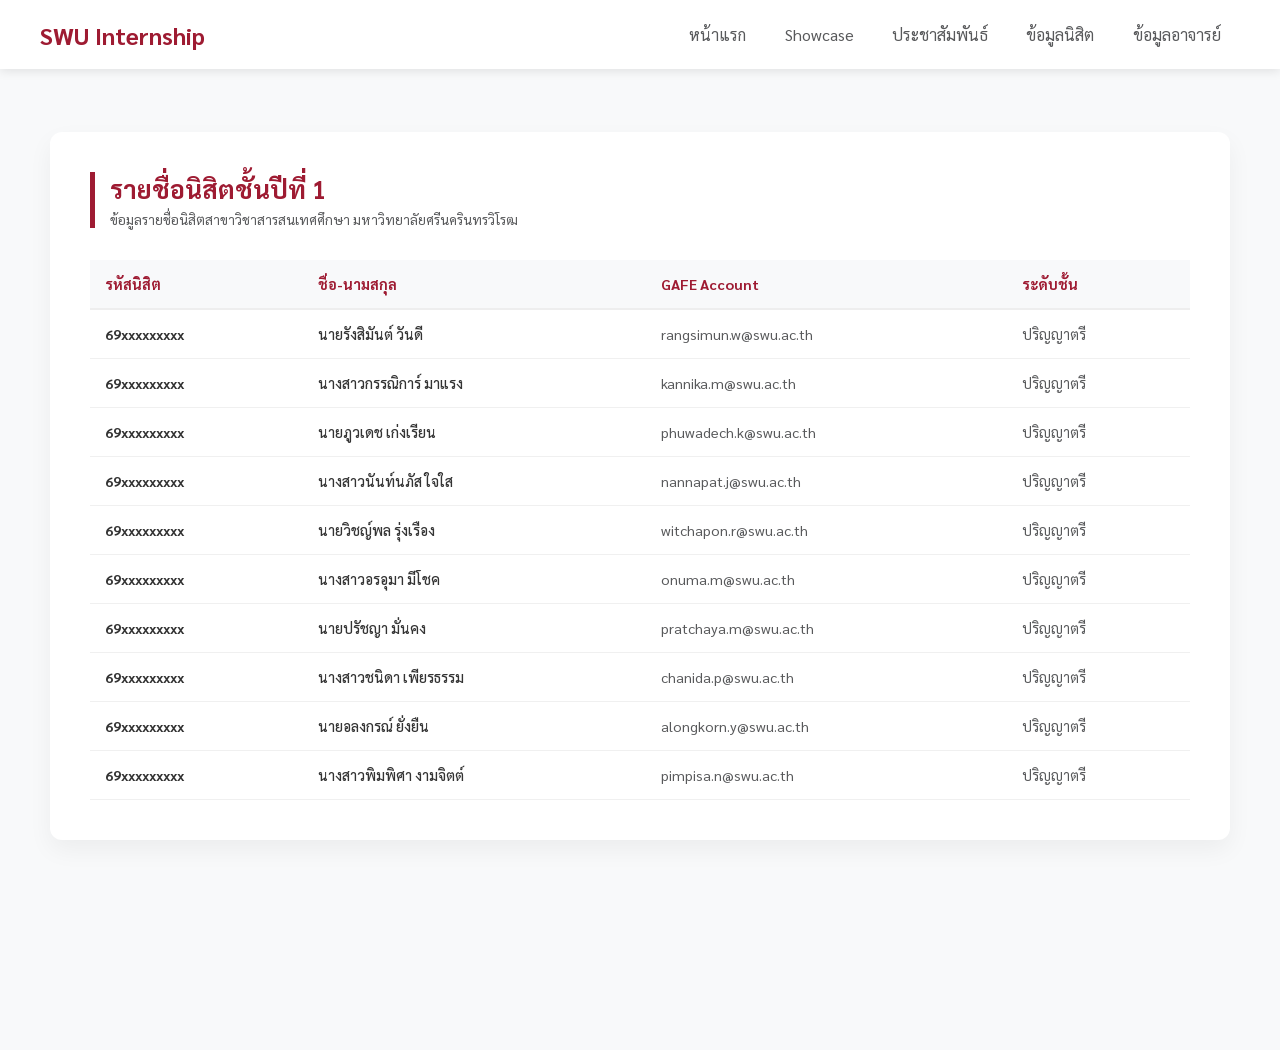
<file: std1.html>
<!DOCTYPE html>
<html lang="th">
<head>
    <meta charset="UTF-8">
    <meta name="viewport" content="width=device-width, initial-scale=1.0">
    <title>ข้อมูลนิสิตปี 1 - SWU Internship</title>
    <link rel="stylesheet" href="std.css">
    <link href="https://fonts.googleapis.com/css2?family=Sarabun:wght@300;400;700&display=swap" rel="stylesheet">
</head>
<body>

    <nav class="navbar">
        <div class="nav-container">
            <a href="#" class="nav-logo">SWU Internship</a>
            <ul class="nav-menu">
                <li><a href="index.html">หน้าแรก</a></li>
                <li><a href="showcase.html">Showcase</a></li>
                <li><a href="notify.html">ประชาสัมพันธ์</a></li>
                <li class="dropdown">
                    <a href="javascript:void(0)" class="dropbtn">ข้อมูลนิสิต</a>
                    <div class="dropdown-content">
                        <a href="std1.html">นิสิตชั้นปีที่ 1</a>
                        <a href="std2.html">นิสิตชั้นปีที่ 2</a>
                        <a href="std3.html">นิสิตชั้นปีที่ 3</a>
                        <a href="std4.html">นิสิตชั้นปีที่ 4</a>
                    </div>
                </li>
                <li><a href="teach.html">ข้อมูลอาจารย์</a></li>
            </ul>
        </div>
    </nav>

    <div class="main-content">
        <div class="student-list-container">
            <div class="list-header">
                <h2>รายชื่อนิสิตชั้นปีที่ 1</h2>
                <p>ข้อมูลรายชื่อนิสิตสาขาวิชาสารสนเทศศึกษา มหาวิทยาลัยศรีนครินทรวิโรฒ</p>
            </div>

            <div class="table-wrapper">
                <table class="data-table">
                    <thead>
                        <tr>
                            <th>รหัสนิสิต</th>
                            <th>ชื่อ-นามสกุล</th>
                            <th>GAFE Account</th>
                            <th>ระดับชั้น</th>
                        </tr>
                    </thead>
                    <tbody>
                        <tr><td class="id-col">69xxxxxxxxx</td><td class="name-col">นายรังสิมันต์ วันดี</td><td>rangsimun.w@swu.ac.th</td><td>ปริญญาตรี</td></tr>
                        <tr><td class="id-col">69xxxxxxxxx</td><td class="name-col">นางสาวกรรณิการ์ มาแรง</td><td>kannika.m@swu.ac.th</td><td>ปริญญาตรี</td></tr>
                        <tr><td class="id-col">69xxxxxxxxx</td><td class="name-col">นายภูวเดช เก่งเรียน</td><td>phuwadech.k@swu.ac.th</td><td>ปริญญาตรี</td></tr>
                        <tr><td class="id-col">69xxxxxxxxx</td><td class="name-col">นางสาวนันท์นภัส ใจใส</td><td>nannapat.j@swu.ac.th</td><td>ปริญญาตรี</td></tr>
                        <tr><td class="id-col">69xxxxxxxxx</td><td class="name-col">นายวิชญ์พล รุ่งเรือง</td><td>witchapon.r@swu.ac.th</td><td>ปริญญาตรี</td></tr>
                        <tr><td class="id-col">69xxxxxxxxx</td><td class="name-col">นางสาวอรอุมา มีโชค</td><td>onuma.m@swu.ac.th</td><td>ปริญญาตรี</td></tr>
                        <tr><td class="id-col">69xxxxxxxxx</td><td class="name-col">นายปรัชญา มั่นคง</td><td>pratchaya.m@swu.ac.th</td><td>ปริญญาตรี</td></tr>
                        <tr><td class="id-col">69xxxxxxxxx</td><td class="name-col">นางสาวชนิดา เพียรธรรม</td><td>chanida.p@swu.ac.th</td><td>ปริญญาตรี</td></tr>
                        <tr><td class="id-col">69xxxxxxxxx</td><td class="name-col">นายอลงกรณ์ ยั่งยืน</td><td>alongkorn.y@swu.ac.th</td><td>ปริญญาตรี</td></tr>
                        <tr><td class="id-col">69xxxxxxxxx</td><td class="name-col">นางสาวพิมพิศา งามจิตต์</td><td>pimpisa.n@swu.ac.th</td><td>ปริญญาตรี</td></tr>
                    </tbody>
                </table>
            </div>
        </div>
    </div>

</body>
</html>
</file>
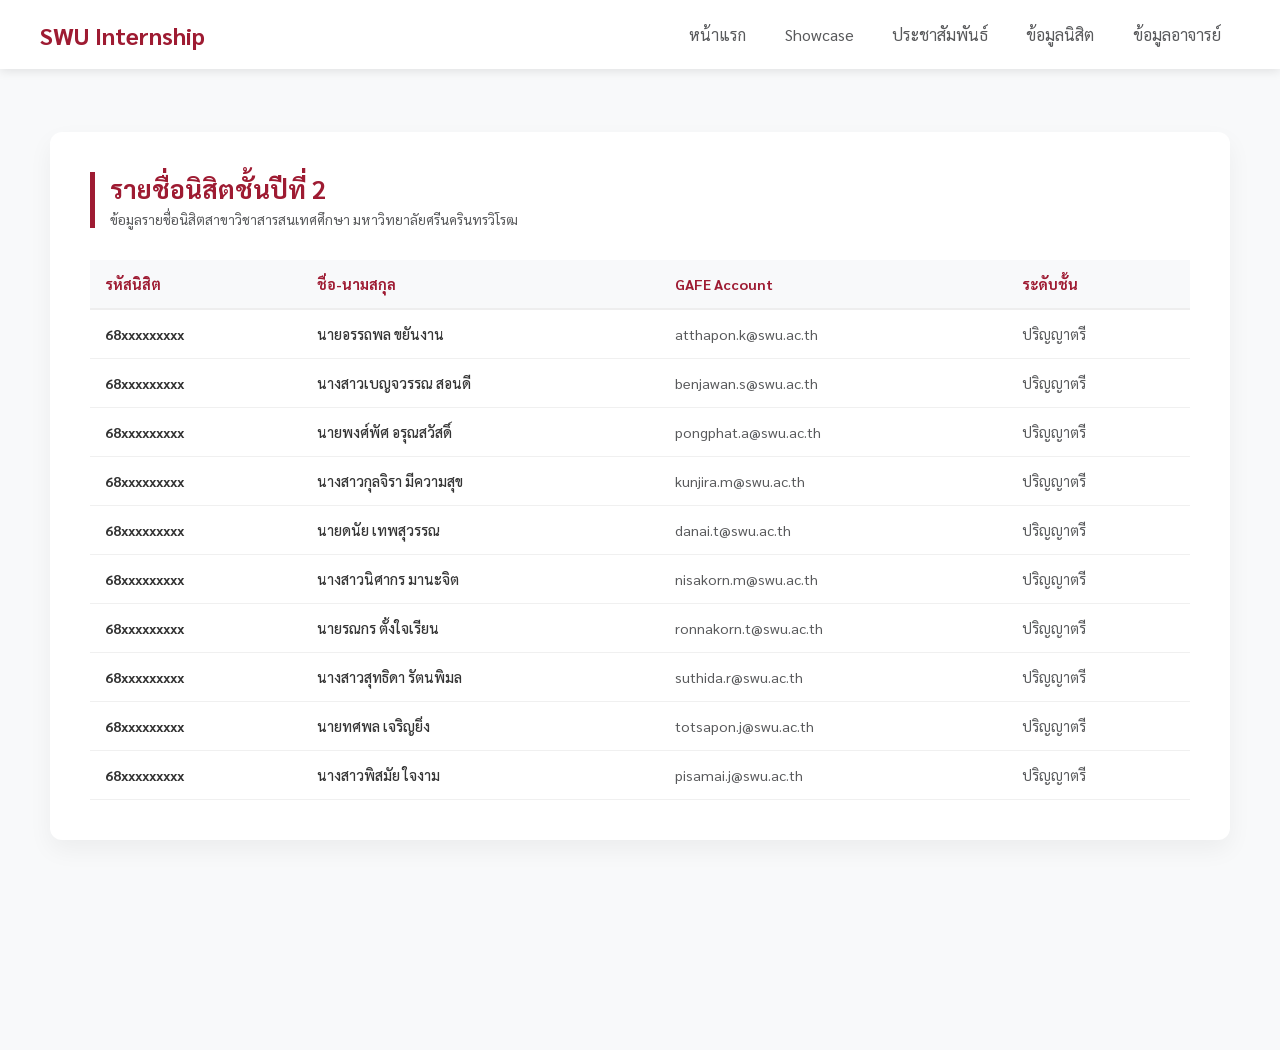
<file: std2.html>
<!DOCTYPE html>
<html lang="th">
<head>
    <meta charset="UTF-8">
    <meta name="viewport" content="width=device-width, initial-scale=1.0">
    <title>ข้อมูลนิสิตปี 2 - SWU Internship</title>
    <link rel="stylesheet" href="std.css">
    <link href="https://fonts.googleapis.com/css2?family=Sarabun:wght@300;400;700&display=swap" rel="stylesheet">
</head>
<body>

    <nav class="navbar">
        <div class="nav-container">
            <a href="#" class="nav-logo">SWU Internship</a>
            <ul class="nav-menu">
                <li><a href="index.html">หน้าแรก</a></li>
                <li><a href="showcase.html">Showcase</a></li>
                <li><a href="notify.html">ประชาสัมพันธ์</a></li>
                <li class="dropdown">
                    <a href="javascript:void(0)" class="dropbtn">ข้อมูลนิสิต</a>
                    <div class="dropdown-content">
                        <a href="std1.html">นิสิตชั้นปีที่ 1</a>
                        <a href="std2.html">นิสิตชั้นปีที่ 2</a>
                        <a href="std3.html">นิสิตชั้นปีที่ 3</a>
                        <a href="std4.html">นิสิตชั้นปีที่ 4</a>
                    </div>
                </li>
                <li><a href="teach.html">ข้อมูลอาจารย์</a></li>
            </ul>
        </div>
    </nav>

    <div class="main-content">
        <div class="student-list-container">
            <div class="list-header">
                <h2>รายชื่อนิสิตชั้นปีที่ 2</h2>
                <p>ข้อมูลรายชื่อนิสิตสาขาวิชาสารสนเทศศึกษา มหาวิทยาลัยศรีนครินทรวิโรฒ</p>
            </div>

            <div class="table-wrapper">
                <table class="data-table">
                    <thead>
                        <tr>
                            <th>รหัสนิสิต</th>
                            <th>ชื่อ-นามสกุล</th>
                            <th>GAFE Account</th>
                            <th>ระดับชั้น</th>
                        </tr>
                    </thead>
                    <tbody>
                        <tr><td class="id-col">68xxxxxxxxx</td><td class="name-col">นายอรรถพล ขยันงาน</td><td>atthapon.k@swu.ac.th</td><td>ปริญญาตรี</td></tr>
                        <tr><td class="id-col">68xxxxxxxxx</td><td class="name-col">นางสาวเบญจวรรณ สอนดี</td><td>benjawan.s@swu.ac.th</td><td>ปริญญาตรี</td></tr>
                        <tr><td class="id-col">68xxxxxxxxx</td><td class="name-col">นายพงศ์พัศ อรุณสวัสดิ์</td><td>pongphat.a@swu.ac.th</td><td>ปริญญาตรี</td></tr>
                        <tr><td class="id-col">68xxxxxxxxx</td><td class="name-col">นางสาวกุลจิรา มีความสุข</td><td>kunjira.m@swu.ac.th</td><td>ปริญญาตรี</td></tr>
                        <tr><td class="id-col">68xxxxxxxxx</td><td class="name-col">นายดนัย เทพสุวรรณ</td><td>danai.t@swu.ac.th</td><td>ปริญญาตรี</td></tr>
                        <tr><td class="id-col">68xxxxxxxxx</td><td class="name-col">นางสาวนิศากร มานะจิต</td><td>nisakorn.m@swu.ac.th</td><td>ปริญญาตรี</td></tr>
                        <tr><td class="id-col">68xxxxxxxxx</td><td class="name-col">นายรณกร ตั้งใจเรียน</td><td>ronnakorn.t@swu.ac.th</td><td>ปริญญาตรี</td></tr>
                        <tr><td class="id-col">68xxxxxxxxx</td><td class="name-col">นางสาวสุทธิดา รัตนพิมล</td><td>suthida.r@swu.ac.th</td><td>ปริญญาตรี</td></tr>
                        <tr><td class="id-col">68xxxxxxxxx</td><td class="name-col">นายทศพล เจริญยิ่ง</td><td>totsapon.j@swu.ac.th</td><td>ปริญญาตรี</td></tr>
                        <tr><td class="id-col">68xxxxxxxxx</td><td class="name-col">นางสาวพิสมัย ใจงาม</td><td>pisamai.j@swu.ac.th</td><td>ปริญญาตรี</td></tr>
                    </tbody>
                </table>
            </div>
        </div>
    </div>

</body>
</html>
</file>
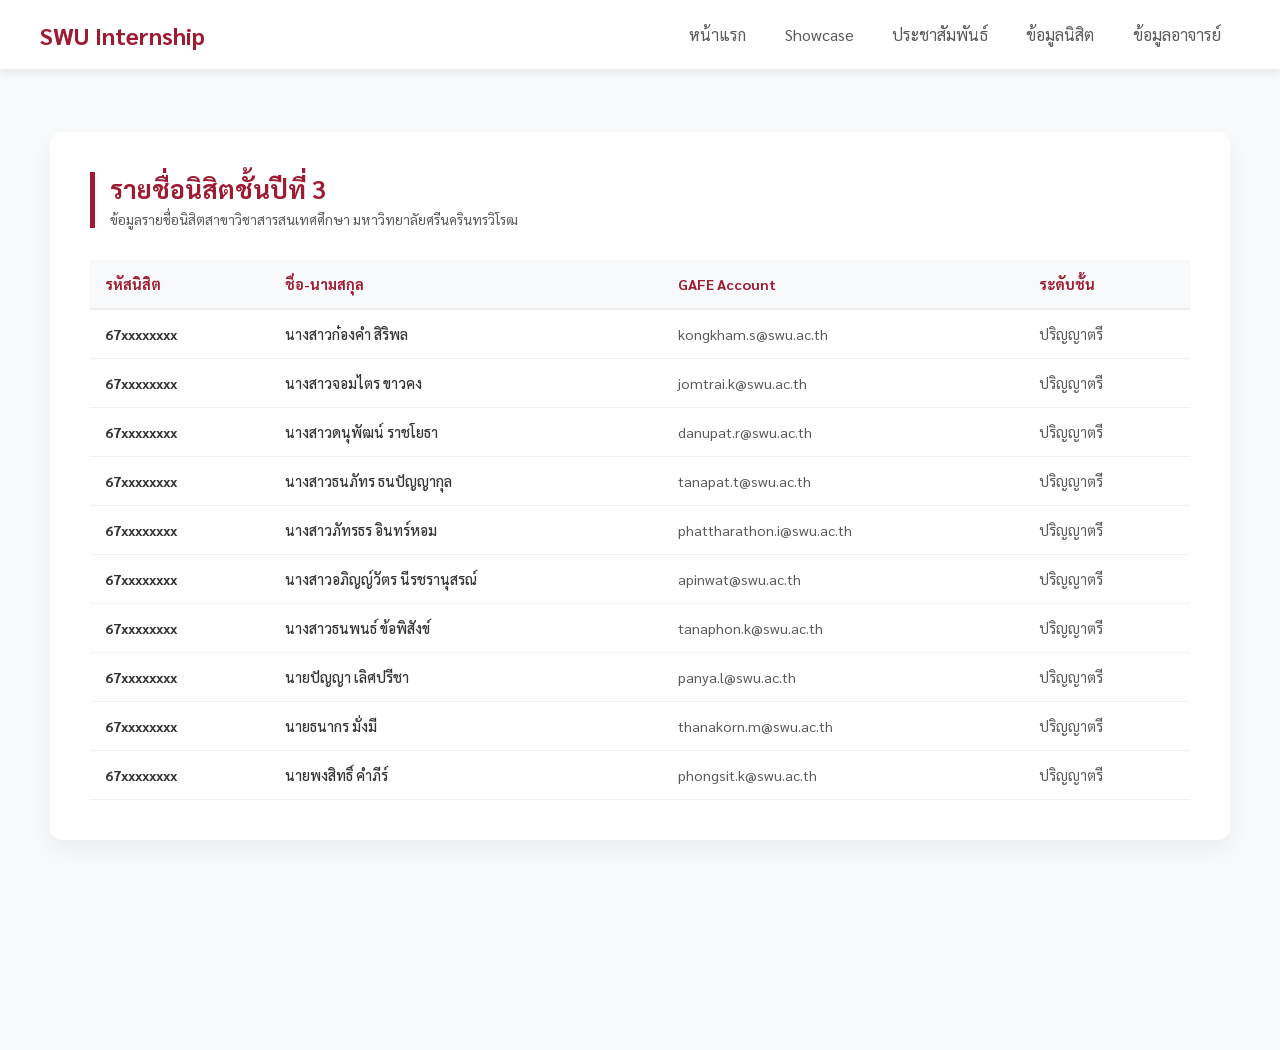
<file: std3.html>
<!DOCTYPE html>
<html lang="th">
<head>
    <meta charset="UTF-8">
    <meta name="viewport" content="width=device-width, initial-scale=1.0">
    <title>ข้อมูลนิสิตปี 1 - SWU Internship</title>
    <link rel="stylesheet" href="std.css">
    <link href="https://fonts.googleapis.com/css2?family=Sarabun:wght@300;400;700&display=swap" rel="stylesheet">
</head>
<body>

    <nav class="navbar">
        <div class="nav-container">
            <a href="#" class="nav-logo">SWU Internship</a>
            <ul class="nav-menu">
                <li><a href="index.html">หน้าแรก</a></li>
                <li><a href="showcase.html">Showcase</a></li>
                <li><a href="notify.html">ประชาสัมพันธ์</a></li>
                <li class="dropdown">
                    <a href="javascript:void(0)" class="dropbtn">ข้อมูลนิสิต</a>
                    <div class="dropdown-content">
                        <a href="std1.html">นิสิตชั้นปีที่ 1</a>
                        <a href="std2.html">นิสิตชั้นปีที่ 2</a>
                        <a href="std3.html">นิสิตชั้นปีที่ 3</a>
                        <a href="std4.html">นิสิตชั้นปีที่ 4</a>
                    </div>
                </li>
                <li><a href="teach.html">ข้อมูลอาจารย์</a></li>
            </ul>
        </div>
    </nav>

    <div class="main-content">
        <div class="student-list-container">
            <div class="list-header">
                <h2>รายชื่อนิสิตชั้นปีที่ 3</h2>
                <p>ข้อมูลรายชื่อนิสิตสาขาวิชาสารสนเทศศึกษา มหาวิทยาลัยศรีนครินทรวิโรฒ</p>
            </div>

            <div class="table-wrapper">
    <table class="data-table">
        <thead>
            <tr>
                <th>รหัสนิสิต</th>
                <th>ชื่อ-นามสกุล</th>
                <th>GAFE Account</th>
                <th>ระดับชั้น</th>
            </tr>
        </thead>
        <tbody>
            <tr>
                <td class="id-col">67xxxxxxxx</td>
                <td class="name-col">นางสาวก๋องคำ สิริพล</td>
                <td>kongkham.s@swu.ac.th</td>
                <td>ปริญญาตรี</td>
            </tr>
            <tr>
                <td class="id-col">67xxxxxxxx</td>
                <td class="name-col">นางสาวจอมไตร ขาวคง</td>
                <td>jomtrai.k@swu.ac.th</td>
                <td>ปริญญาตรี</td>
            </tr>
            <tr>
                <td class="id-col">67xxxxxxxx</td>
                <td class="name-col">นางสาวดนุพัฒน์ ราชโยธา</td>
                <td>danupat.r@swu.ac.th</td>
                <td>ปริญญาตรี</td>
            </tr>
            <tr>
                <td class="id-col">67xxxxxxxx</td>
                <td class="name-col">นางสาวธนภัทร ธนปัญญากุล</td>
                <td>tanapat.t@swu.ac.th</td>
                <td>ปริญญาตรี</td>
            </tr>
            <tr>
                <td class="id-col">67xxxxxxxx</td>
                <td class="name-col">นางสาวภัทรธร อินทร์หอม</td>
                <td>phattharathon.i@swu.ac.th</td>
                <td>ปริญญาตรี</td>
            </tr>
            <tr>
                <td class="id-col">67xxxxxxxx</td>
                <td class="name-col">นางสาวอภิญญ์วัตร นีรชรานุสรณ์</td>
                <td>apinwat@swu.ac.th</td>
                <td>ปริญญาตรี</td>
            </tr>
            <tr>
                <td class="id-col">67xxxxxxxx</td>
                <td class="name-col">นางสาวธนพนธ์ ข้อพิสังข์</td>
                <td>tanaphon.k@swu.ac.th</td>
                <td>ปริญญาตรี</td>
            </tr>
            <tr>
                <td class="id-col">67xxxxxxxx</td>
                <td class="name-col">นายปัญญา เลิศปรีชา</td>
                <td>panya.l@swu.ac.th</td>
                <td>ปริญญาตรี</td>
            </tr>
            <tr>
                <td class="id-col">67xxxxxxxx</td>
                <td class="name-col">นายธนากร มั่งมี</td>
                <td>thanakorn.m@swu.ac.th</td>
                <td>ปริญญาตรี</td>
            </tr>
            <tr>
                <td class="id-col">67xxxxxxxx</td>
                <td class="name-col">นายพงสิทธิ์ คำภีร์</td>
                <td>phongsit.k@swu.ac.th</td>
                <td>ปริญญาตรี</td>
            </tr>
            </tbody>
    </table>
</div>
        </div>
    </div>

</body>
</html>
</file>
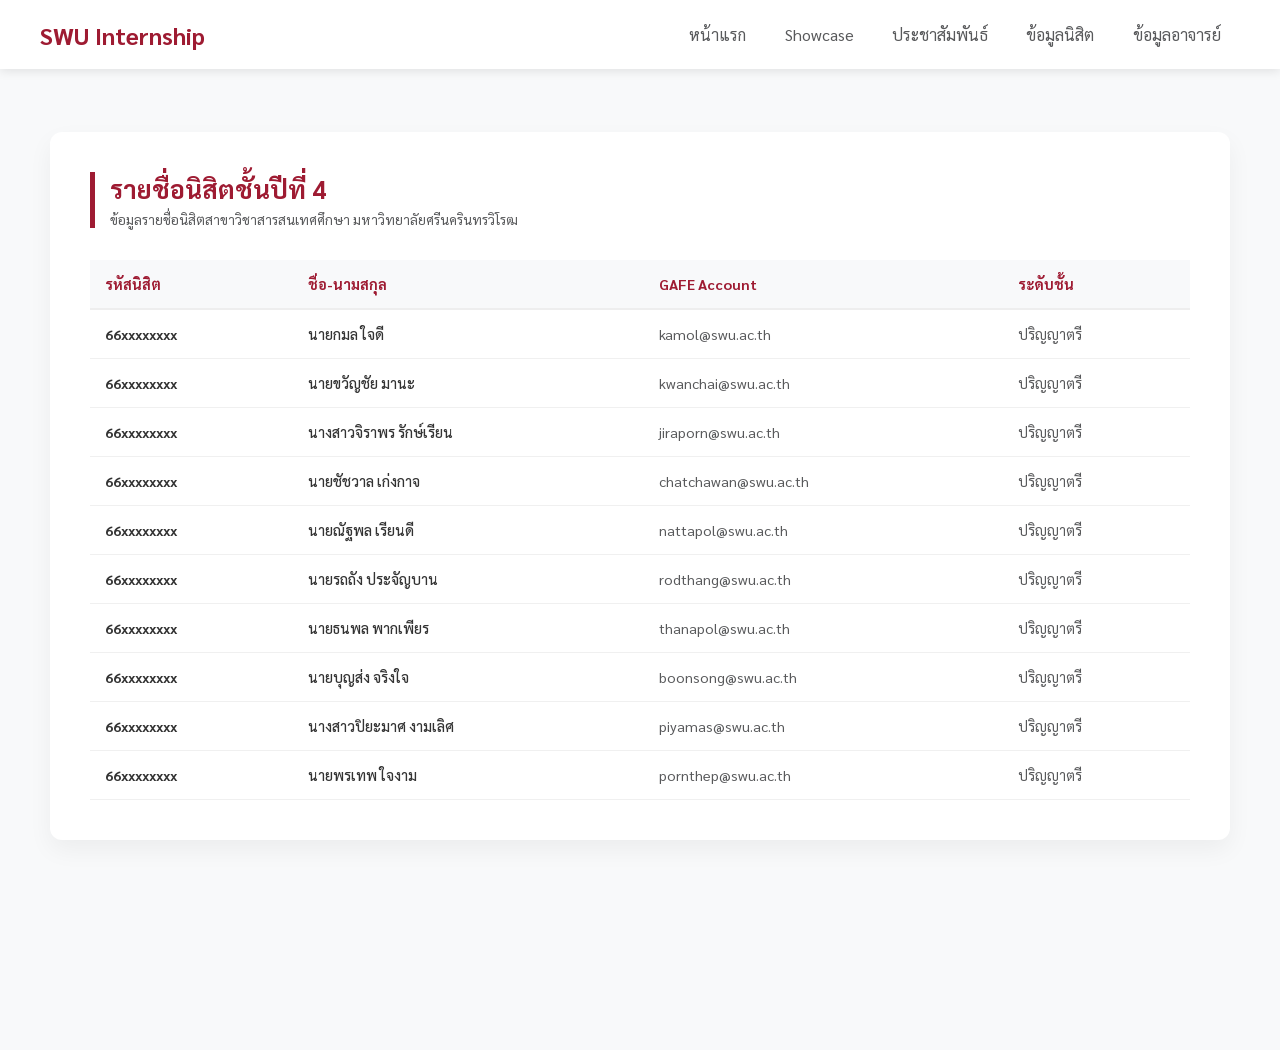
<file: std4.html>
<!DOCTYPE html>
<html lang="th">
<head>
    <meta charset="UTF-8">
    <meta name="viewport" content="width=device-width, initial-scale=1.0">
    <title>ข้อมูลนิสิตปี 1 - SWU Internship</title>
    <link rel="stylesheet" href="std.css">
    <link href="https://fonts.googleapis.com/css2?family=Sarabun:wght@300;400;700&display=swap" rel="stylesheet">
</head>
<body>

    <nav class="navbar">
        <div class="nav-container">
            <a href="#" class="nav-logo">SWU Internship</a>
            <ul class="nav-menu">
                <li><a href="index.html">หน้าแรก</a></li>
                <li><a href="showcase.html">Showcase</a></li>
                <li><a href="notify.html">ประชาสัมพันธ์</a></li>
                <li class="dropdown">
                    <a href="javascript:void(0)" class="dropbtn">ข้อมูลนิสิต</a>
                    <div class="dropdown-content">
                        <a href="std1.html">นิสิตชั้นปีที่ 1</a>
                        <a href="std2.html">นิสิตชั้นปีที่ 2</a>
                        <a href="std3.html">นิสิตชั้นปีที่ 3</a>
                        <a href="std4.html">นิสิตชั้นปีที่ 4</a>
                    </div>
                </li>
                <li><a href="teach.html">ข้อมูลอาจารย์</a></li>
            </ul>
        </div>
    </nav>

    <div class="main-content">
        <div class="student-list-container">
            <div class="list-header">
                <h2>รายชื่อนิสิตชั้นปีที่ 4</h2>
                <p>ข้อมูลรายชื่อนิสิตสาขาวิชาสารสนเทศศึกษา มหาวิทยาลัยศรีนครินทรวิโรฒ</p>
            </div>

            <div class="table-wrapper">
    <table class="data-table">
        <thead>
            <tr>
                <th>รหัสนิสิต</th>
                <th>ชื่อ-นามสกุล</th>
                <th>GAFE Account</th>
                <th>ระดับชั้น</th>
            </tr>
        </thead>
        <tbody>
            <tr>
                <td class="id-col">66xxxxxxxx</td>
                <td class="name-col">นายกมล ใจดี</td>
                <td>kamol@swu.ac.th</td>
                <td>ปริญญาตรี</td>
            </tr>
            <tr>
                <td class="id-col">66xxxxxxxx</td>
                <td class="name-col">นายขวัญชัย มานะ</td>
                <td>kwanchai@swu.ac.th</td>
                <td>ปริญญาตรี</td>
            </tr>
            <tr>
                <td class="id-col">66xxxxxxxx</td>
                <td class="name-col">นางสาวจิราพร รักษ์เรียน</td>
                <td>jiraporn@swu.ac.th</td>
                <td>ปริญญาตรี</td>
            </tr>
            <tr>
                <td class="id-col">66xxxxxxxx</td>
                <td class="name-col">นายชัชวาล เก่งกาจ</td>
                <td>chatchawan@swu.ac.th</td>
                <td>ปริญญาตรี</td>
            </tr>
            <tr>
                <td class="id-col">66xxxxxxxx</td>
                <td class="name-col">นายณัฐพล เรียนดี</td>
                <td>nattapol@swu.ac.th</td>
                <td>ปริญญาตรี</td>
            </tr>
            <tr>
                <td class="id-col">66xxxxxxxx</td>
                <td class="name-col">นายรถถัง ประจัญบาน</td>
                <td>rodthang@swu.ac.th</td>
                <td>ปริญญาตรี</td>
            </tr>
            <tr>
                <td class="id-col">66xxxxxxxx</td>
                <td class="name-col">นายธนพล พากเพียร</td>
                <td>thanapol@swu.ac.th</td>
                <td>ปริญญาตรี</td>
            </tr>
            <tr>
                <td class="id-col">66xxxxxxxx</td>
                <td class="name-col">นายบุญส่ง จริงใจ</td>
                <td>boonsong@swu.ac.th</td>
                <td>ปริญญาตรี</td>
            </tr>
            <tr>
                <td class="id-col">66xxxxxxxx</td>
                <td class="name-col">นางสาวปิยะมาศ งามเลิศ</td>
                <td>piyamas@swu.ac.th</td>
                <td>ปริญญาตรี</td>
            </tr>
            <tr>
                <td class="id-col">66xxxxxxxx</td>
                <td class="name-col">นายพรเทพ ใจงาม</td>
                <td>pornthep@swu.ac.th</td>
                <td>ปริญญาตรี</td>
            </tr>
            </tbody>
    </table>
</div>
        </div>
    </div>

</body>
</html>
</file>
<file: std.css>
:root {
    --swu-red: #9e1b32;
    --swu-dark: #7a1526;
    --swu-gray: #58595b;
    --light-gray: #f8f9fa;
    --white: #ffffff;
}

body {
    font-family: 'Sarabun', sans-serif;
    margin: 0;
    padding: 0;
    background-color: var(--light-gray);
}



.navbar {
    background-color: var(--white);
    box-shadow: 0 2px 10px rgba(0,0,0,0.1);
    position: fixed;
    top: 0;
    width: 100%;
    z-index: 1000;
}

.nav-container {
    display: flex;
    justify-content: space-between;
    align-items: center;
    max-width: 1200px;
    margin: 0 auto;
    padding: 0.5rem 2rem;
}

.nav-logo {
    color: var(--swu-red);
    font-size: 1.5rem;
    font-weight: bold;
    text-decoration: none;
}

.nav-menu {
    list-style: none;
    display: flex;
    margin: 0;
    padding: 0;
}

.nav-menu li {
    position: relative;
}

.nav-menu a {
    display: block;
    padding: 1rem 1.2rem;
    color: var(--swu-gray);
    text-decoration: none;
    transition: color 0.3s;
}

.nav-menu a:hover {
    color: var(--swu-red);
}


.dropdown-content {
    display: none;
    position: absolute;
    background-color: var(--white);
    min-width: 160px;
    box-shadow: 0 8px 16px rgba(0,0,0,0.1);
    border-radius: 4px;
    z-index: 1;
}

.dropdown-content a {
    color: var(--swu-gray);
    padding: 12px 16px;
    font-size: 0.9rem;
}

.dropdown-content a:hover {
    background-color: var(--light-gray);
    color: var(--swu-red);
}

.dropdown:hover .dropdown-content {
    display: block;
}


.student-list-container {
    max-width: 1100px;
    width: 95%;
    margin: 2rem auto;
    background-color: var(--white);
    padding: 2.5rem;
    border-radius: 12px; /* ล้อกับหน้า Login */
    box-shadow: 0 10px 25px rgba(0,0,0,0.05);
}

.list-header {
    margin-bottom: 2rem;
    border-left: 5px solid var(--swu-red);
    padding-left: 15px;
}

.list-header h2 {
    font-size: 1.6rem;
    color: var(--swu-red);
    margin: 0;
}

.list-header p {
    color: var(--swu-gray);
    font-size: 0.85rem;
    margin-top: 5px;
}


.table-wrapper {
    overflow-x: auto;
}

.data-table {
    width: 100%;
    border-collapse: collapse;
    font-size: 0.9rem;
    color: var(--swu-gray);
}

.data-table thead tr {
    background-color: var(--light-gray);
}

.data-table th {
    padding: 15px;
    text-align: left;
    font-weight: bold;
    color: var(--swu-red);
    border-bottom: 2px solid #eee;
}

.data-table td {
    padding: 15px;
    border-bottom: 1px solid #f0f0f0;
    vertical-align: middle;
}

.data-table tbody tr:hover {
    background-color: rgba(158, 27, 50, 0.02);
    transition: 0.2s;
}


.id-col { font-weight: bold; color: #333; }
.name-col { font-weight: 500; color: #333; }


.badge {
    padding: 5px 12px;
    border-radius: 50px;
    font-size: 0.75rem;
    font-weight: bold;
    display: inline-block;
}

.badge.success { background-color: #e6f4ea; color: #1e7e34; }
.badge.pending { background-color: #fff4e5; color: #d97706; }
.badge.gray { background-color: #f0f0f0; color: #666; }


.action-btn {
    text-decoration: none;
    font-weight: bold;
    font-size: 0.8rem;
    padding: 6px 12px;
    border-radius: 6px;
    border: 1px solid var(--swu-red);
    color: var(--swu-red);
    transition: 0.3s;
}

.action-btn:hover {
    background-color: var(--swu-red);
    color: var(--white);
}


.text-center { text-align: center !important; }
.text-right { text-align: right !important; }


.main-content {
    min-height: 100vh;
    padding-top: 100px;
    padding-bottom: 50px;
}
</file>
